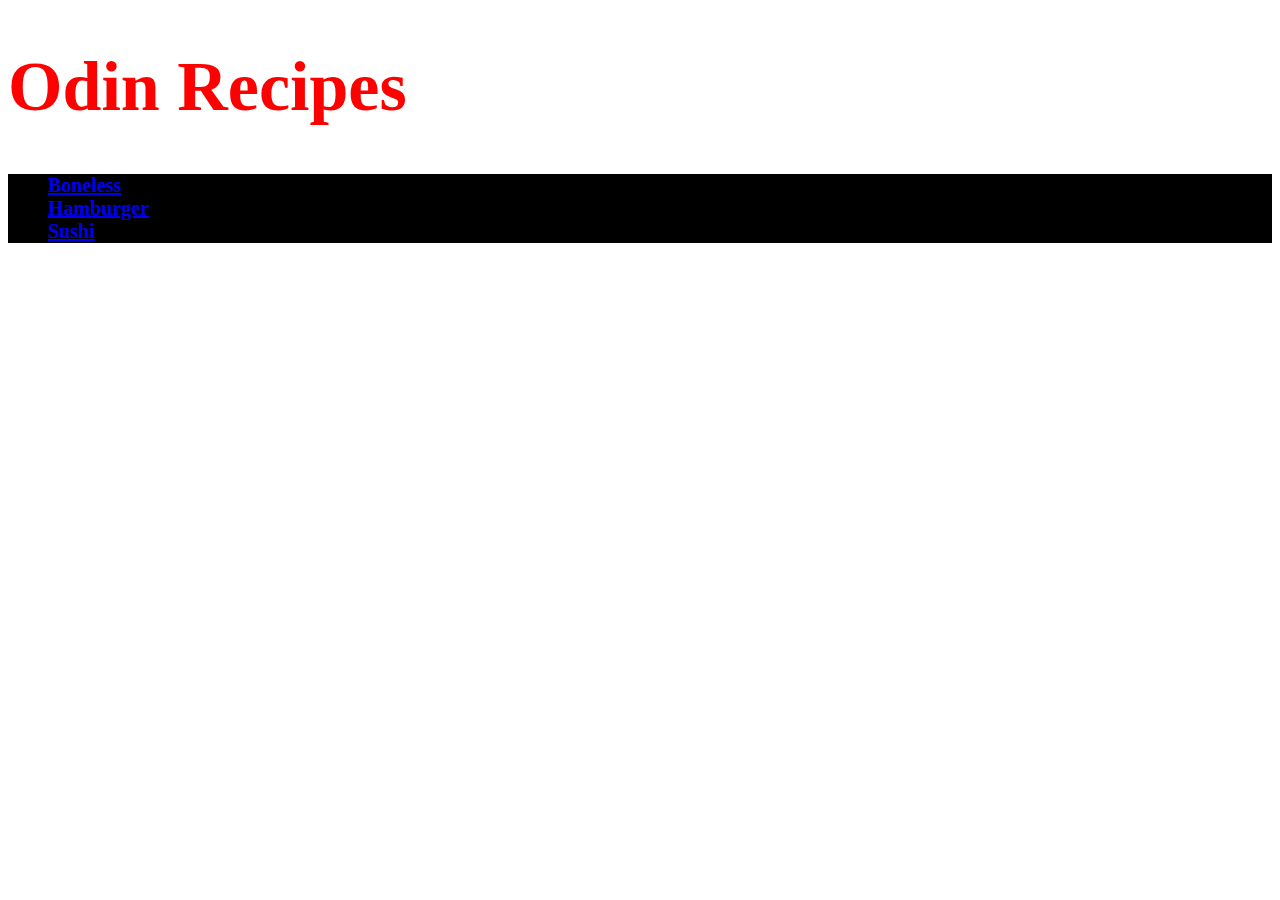
<file: index.html>
<!DOCTYPE html>
<html lang="en">
<head>
    <meta charset="UTF-8">
    <meta name="viewport" content="width=device-width, initial-scale=1.0">
    <link rel="stylesheet" href="css/style.css">

    <title>Odin Recipes</title>
</head>
<body>
    <h1>Odin Recipes</h1>
    <ul>
        <li><a href="recipes/boneless.html">Boneless</a></li>
        <li><a href="recipes/hamburger.html">Hamburger</a></li>
        <li><a href="recipes/sushi.html">Sushi</a></li>
    </ul>
</body>
</html>
</file>
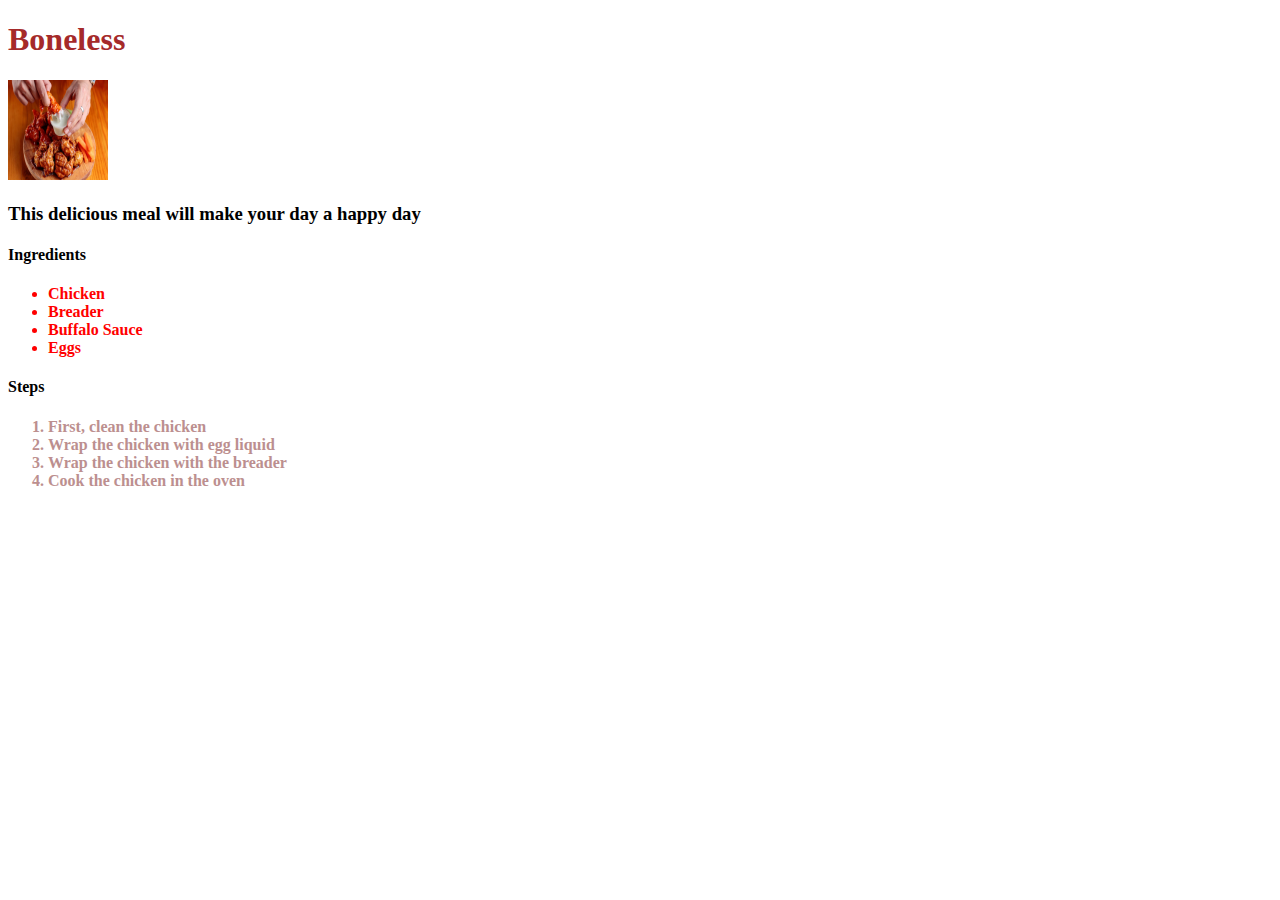
<file: recipes/boneless.html>
<!DOCTYPE html>
<html lang="en">
<head>
    <meta charset="UTF-8">
    <meta name="viewport" content="width=device-width, initial-scale=1.0">
    <link rel="stylesheet" href="../css/recipes.css">
    <title>Boneless</title>
</head>
<body>
    <h1>Boneless</h1>
    <img src="../img/boneless.jpg" alt="boneless" height="100 px" width="100 px">
    <h3>This delicious meal will make your day a happy day</h3>

    <h4>Ingredients</h4>
    <ul>
        <li>Chicken</li>
        <li>Breader</li>
        <li>Buffalo Sauce</li>
        <li>Eggs</li>
   
    </ul>

    <h4>Steps</h4>
    <ol>
        <li>First, clean the chicken</li>
        <li>Wrap the chicken with egg liquid</li>
        <li>Wrap the chicken with the breader</li>
        <li>Cook the chicken in the oven</li>
    </ol>
</body>
</html>
</file>
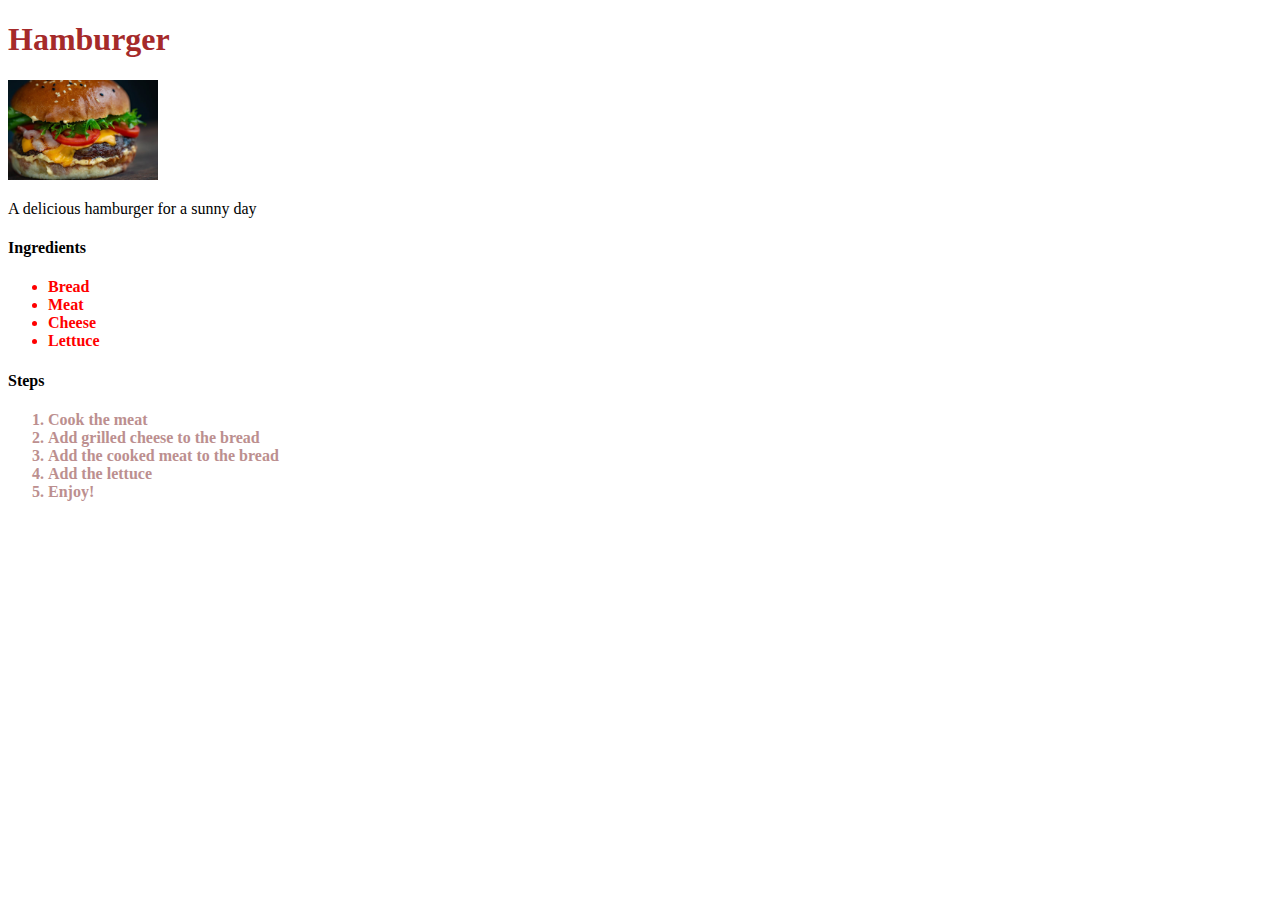
<file: recipes/hamburger.html>
<!DOCTYPE html>
<html lang="en">
<head>
    <meta charset="UTF-8">
    <meta name="viewport" content="width=device-width, initial-scale=1.0">
    <link rel="stylesheet" href="../css/recipes.css">

    <title>Hamburger</title>
</head>
<body>
    <h1>Hamburger</h1>
    <img src="../img/hamburger.jpg" alt="hamburger" height="100px" width="150px">
    <p>A delicious hamburger for a sunny day</p>

    <h4>Ingredients</h4>
    <ul>
        <li>Bread</li>
        <li>Meat</li>
        <li>Cheese</li>
        <li>Lettuce</li>
    </ul>

    <h4>Steps</h4>
    <ol>
        <li>Cook the meat</li>
        <li>Add grilled cheese to the bread</li>
        <li>Add the cooked meat to the bread</li>
        <li>Add the lettuce</li>
        <li>Enjoy!</li>
    </ol>
</body>
</html>
</file>
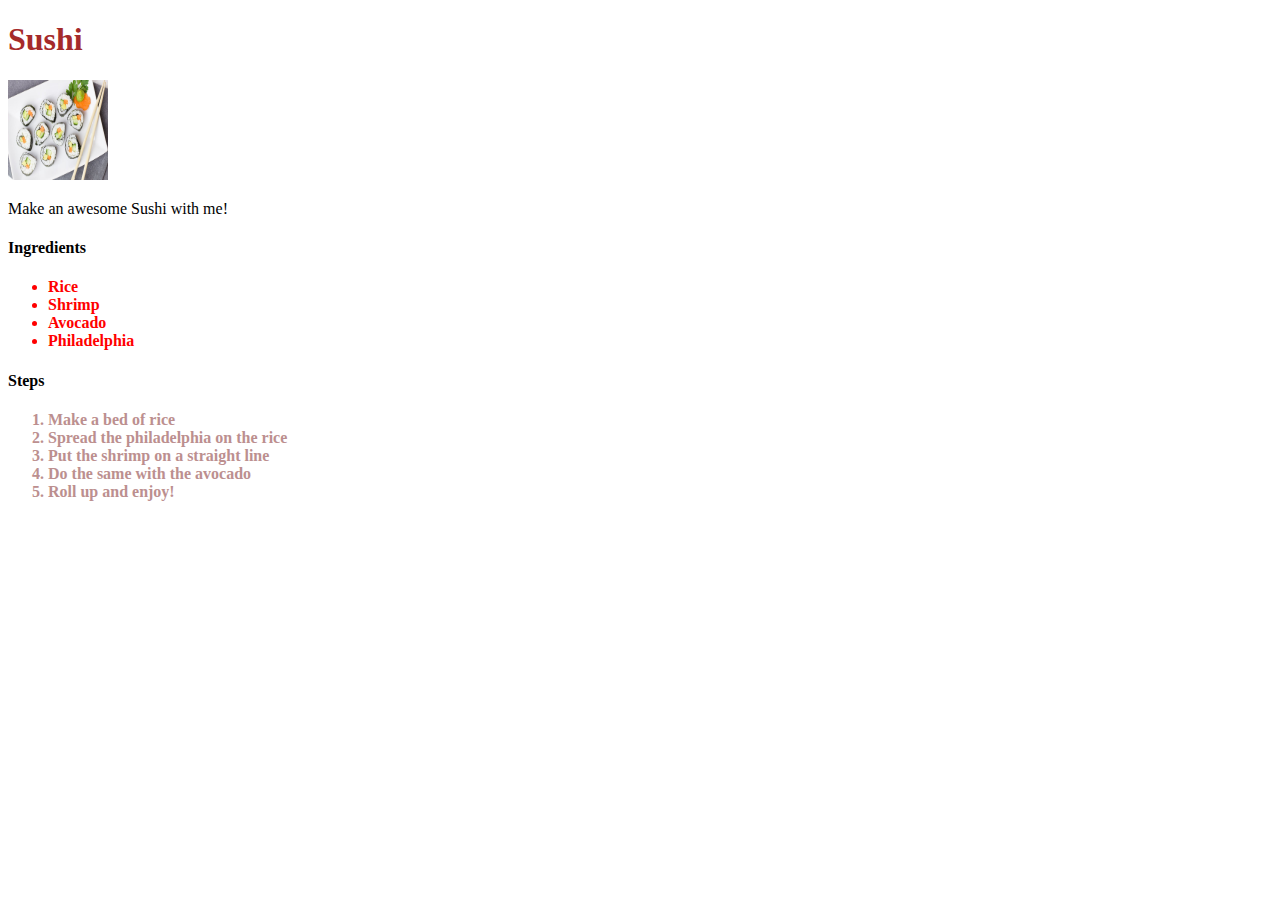
<file: recipes/sushi.html>
<!DOCTYPE html>
<html lang="en">
<head>
    <meta charset="UTF-8">
    <meta name="viewport" content="width=device-width, initial-scale=1.0">
    <link rel="stylesheet" href="../css/recipes.css">

    <title>Sushi</title>
</head>
<body>
    <h1>Sushi</h1>
    <img src="../img/sushi.jpg" alt="sushi" height="100px" width="100px">

    <p>Make an awesome Sushi with me!</p>

    <h4>Ingredients</h4>
    <ul>
        <li>Rice</li>
        <li>Shrimp</li>
        <li>Avocado</li>
        <li>Philadelphia</li>
    </ul>

    <h4>Steps</h4>
    <ol>
        <li>Make a bed of rice</li>
        <li>Spread the philadelphia on the rice</li>
        <li>Put the shrimp on a straight line</li>
        <li>Do the same with the avocado</li>
        <li>Roll up and enjoy!</li>
    </ol>
</body>
</html>
</file>
<file: css/style.css>
h1 {
    color: red;
    font-size: 70px;
}

ul {
    font-weight: bold;
    color: black;
    font-size: 20px;
    background-color: rgb(0, 0, 0);
}
</file>
<file: css/recipes.css>
h1 {
    color: brown;
}

ul {
    font-weight: bold;
    color: red;
}

ol {
    font-weight: bold;
    color: rosybrown;
}
</file>
